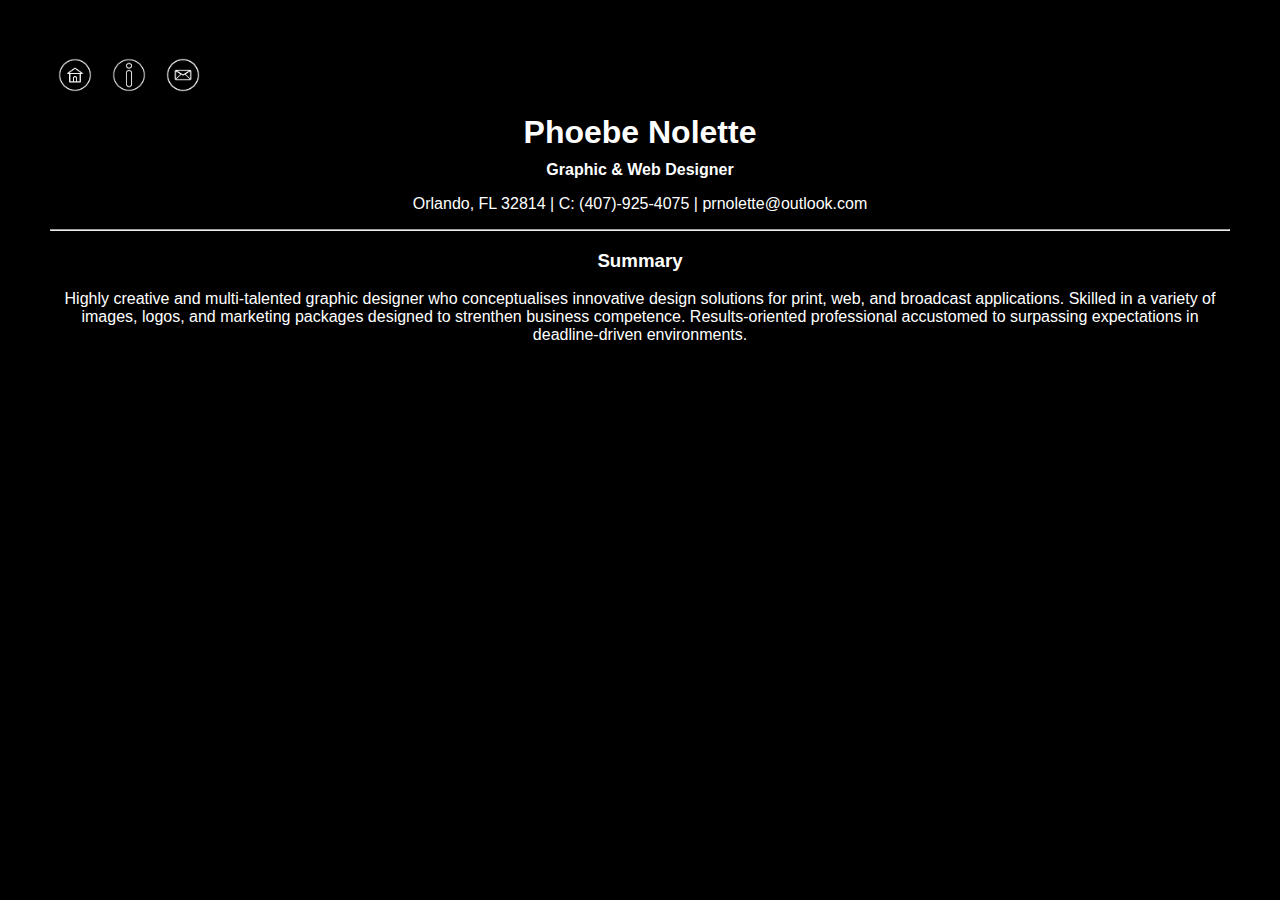
<file: index.html>
<!DOCTYPE html>
<html lang="en" dir="ltr">

<head>
  <meta charset="utf-8">
  <link rel="stylesheet" href="styles.css">
  <title>Phoebe Nolette | Graphic & Web Design</title>
</head>

<body>
<a href="index.html"><img src="3.png" alt="home" width="50px" height="50px" /></a>
<a href="about.html"><img src="2.png" alt="about" width="50px" height="50px" /></a>
    <a href="contactpage.html"><img src="1.png" alt="contact" width="50px" height="50px" /></a>
        <h1>Phoebe Nolette</h1>
          <h4>Graphic & Web Designer</h4>
          <p>Orlando, FL 32814 | C: (407)-925-4075 | prnolette@outlook.com</p>
  <hr>
  <h3>Summary</h3>
  <p> Highly creative and multi-talented graphic designer who conceptualises innovative design solutions for print, web, and broadcast applications. Skilled in a variety of images, logos, and marketing packages designed to
    strenthen business competence. Results-oriented professional accustomed to surpassing expectations in deadline-driven environments.</p>

</body>

</html>
</file>
<file: about.html>
<!DOCTYPE html>
<html lang="en" dir="ltr">

<head>
  <meta charset="utf-8">
  <link rel="stylesheet" href="styles.css">
  <title>About</title>
</head>

<body>
  <div class="topnav">
    <a href="index.html">Home</a>
    <a class="active" href="about.html">About</a>
    <a href="contactpage.html">Contact</a>
  </div>
</body>

</html>
</file>
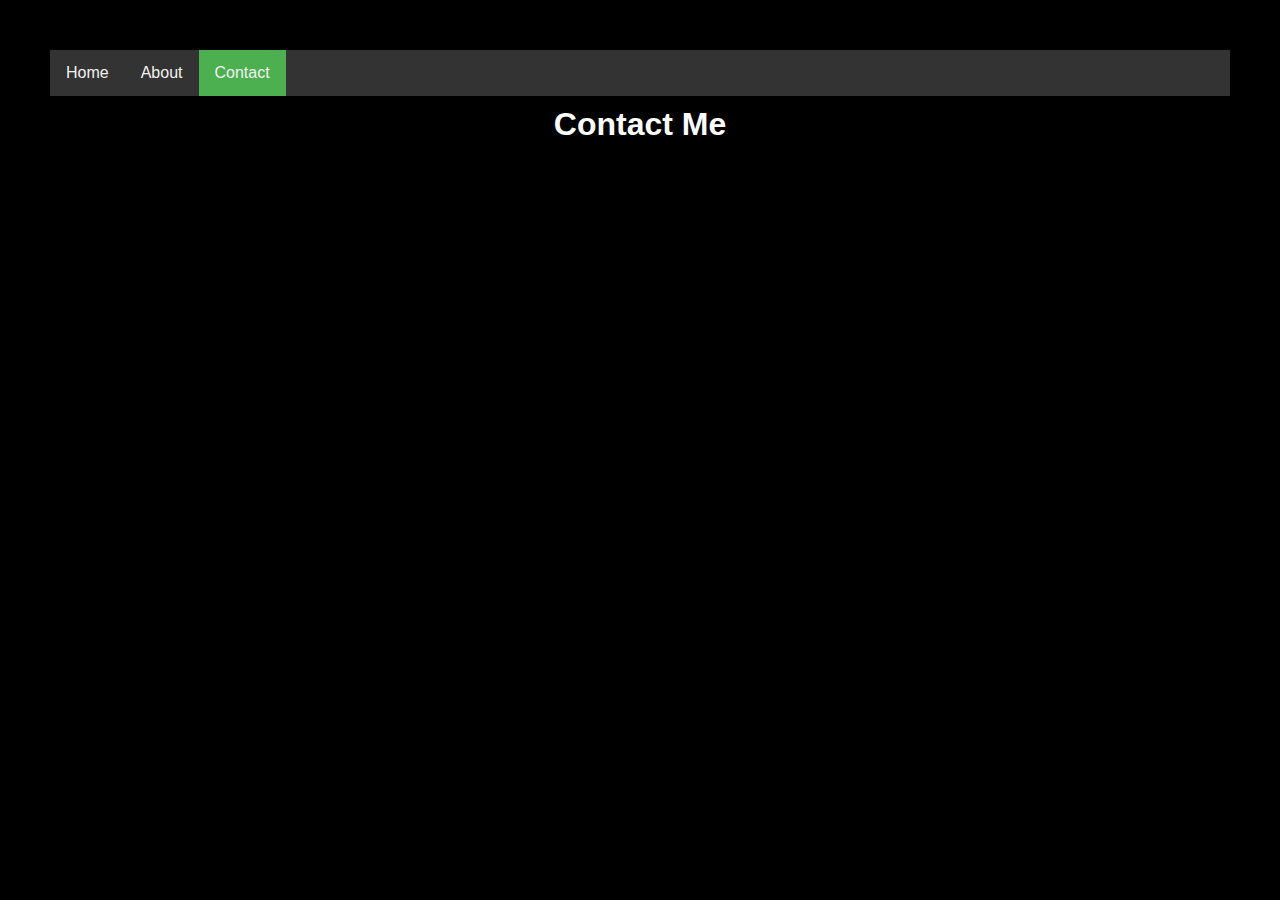
<file: contactpage.html>
<!DOCTYPE html>
<html lang="en" dir="ltr">
  <head>
    <meta charset="utf-8">
    <link rel="stylesheet" href="styles.css">
    <title>Contact Me</title>
  </head>
  <body>
    <div class="topnav">
      <a href="index.html">Home</a>
      <a href="about.html">About</a>
      <a class="active" href="contactpage.html">Contact</a>
    </div>

    <h1>Contact Me</h1>
  </body>
</html>
</file>
<file: styles.css>
.header {
  font-family: sans-serif;
  background-color: #F1F1F1;
  text-align: center;
  padding: 20px;
}

/* The navbar container */
.topnav {
  font-family: sans-serif;
  overflow: hidden;
  background-color: #333;
}

/* Navbar links */
.topnav a {
  float: left;
  display: block;
  color: #f2f2f2;
  text-align: center;
  padding: 14px 16px;
  text-decoration: none;
}

/* Links - change color on hover */
.topnav a:hover {
  background-color: #ddd;
  color: black;

}

.center {
  display: block;
  margin-left: auto;
  margin-right: auto;
  width: auto;
}

.column {
  float: left;
  width: 33.33%;
}

body {
  background-color: black;
  margin: 50px;
}

h1 {
  text-align: center;
  font-family: sans-serif;
  color: white;
  margin: 10px;
}

h4 {
  text-align: center;
  font-family: sans-serif;
  color: white;
  margin: 5px;
}

h3 {
  text-align: center;
  font-family: sans-serif;
  color: white;
}

p {
  text-align: center;
  font-family: sans-serif;
  color: white;
}

div {
  list-style-type: none;
  margin: 0;
  padding: 0;
  overflow: hidden;
  background-color: #333;
}

a {
  display: inline-block;
  color: white;
  text-align: center;
  text-decoration: none;
}

.active {
  background-color: #4CAF50;
}

table {
  font-family: sans-serif;
}
</file>
